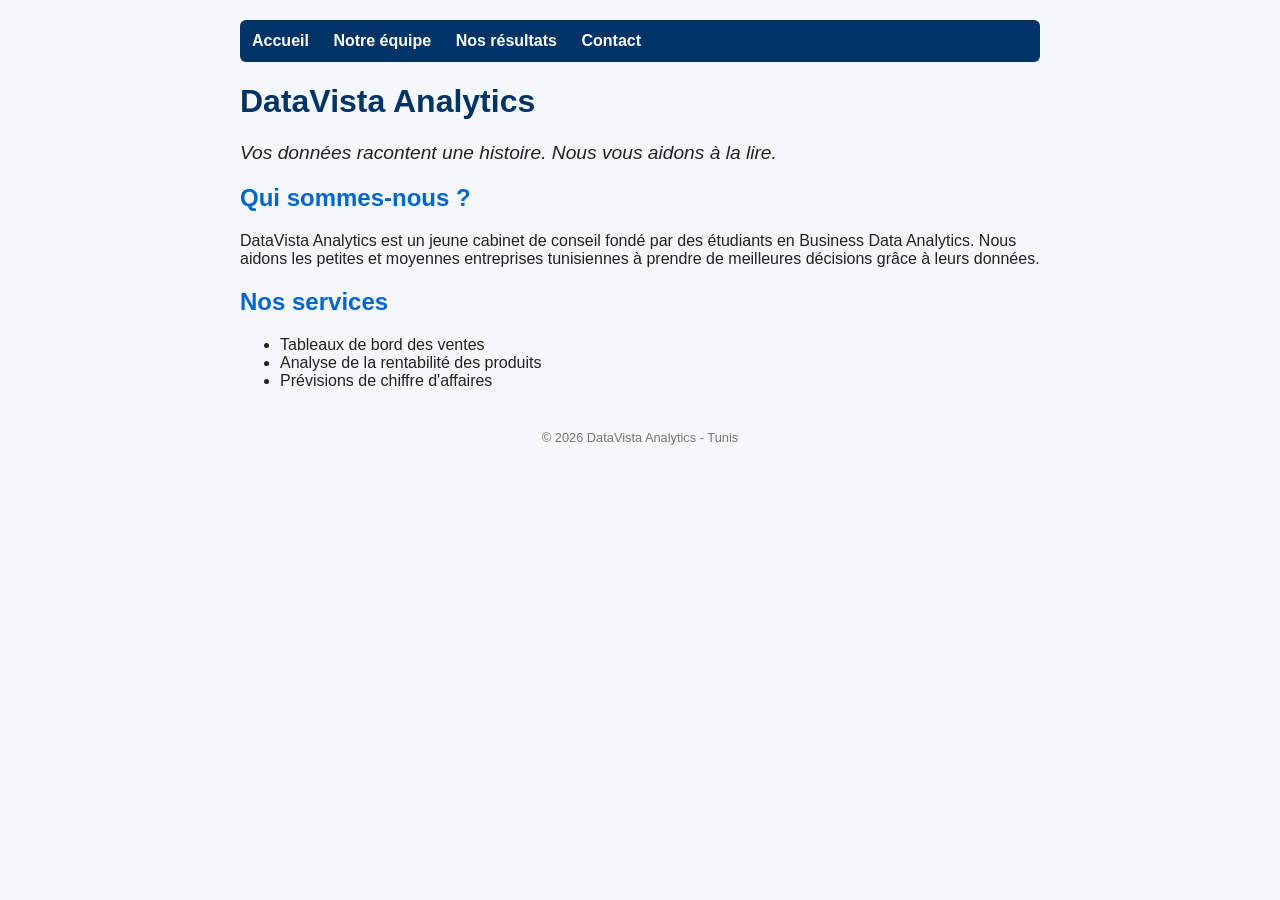
<file: index.html>
<!DOCTYPE html>
<html lang="fr">
  <head>
    <meta charset="UTF-8" />
    <title>DataVista Analytics - Accueil</title>
    <link rel="stylesheet" href="style.css" />
  </head>
  <body>
    <!-- Menu de navigation : un lien par page du site -->
    <nav>
      <a href="index.html">Accueil</a>
      <a href="equipe.html">Notre équipe</a>
      <a href="resultats.html">Nos résultats</a>
      <a href="contact.html">Contact</a>
    </nav>

    <h1>DataVista Analytics</h1>
    <p class="slogan">
      Vos données racontent une histoire. Nous vous aidons à la lire.
    </p>

    <h2>Qui sommes-nous ?</h2>
    <p>
      DataVista Analytics est un jeune cabinet de conseil fondé par des
      étudiants en Business Data Analytics. Nous aidons les petites et moyennes
      entreprises tunisiennes à prendre de meilleures décisions grâce à leurs
      données.
    </p>

    <h2>Nos services</h2>
    <ul>
      <li>Tableaux de bord des ventes</li>
      <li>Analyse de la rentabilité des produits</li>
      <li>Prévisions de chiffre d'affaires</li>
    </ul>

    <footer>
      <p>© 2026 DataVista Analytics - Tunis</p>
    </footer>
  </body>
</html>
</file>
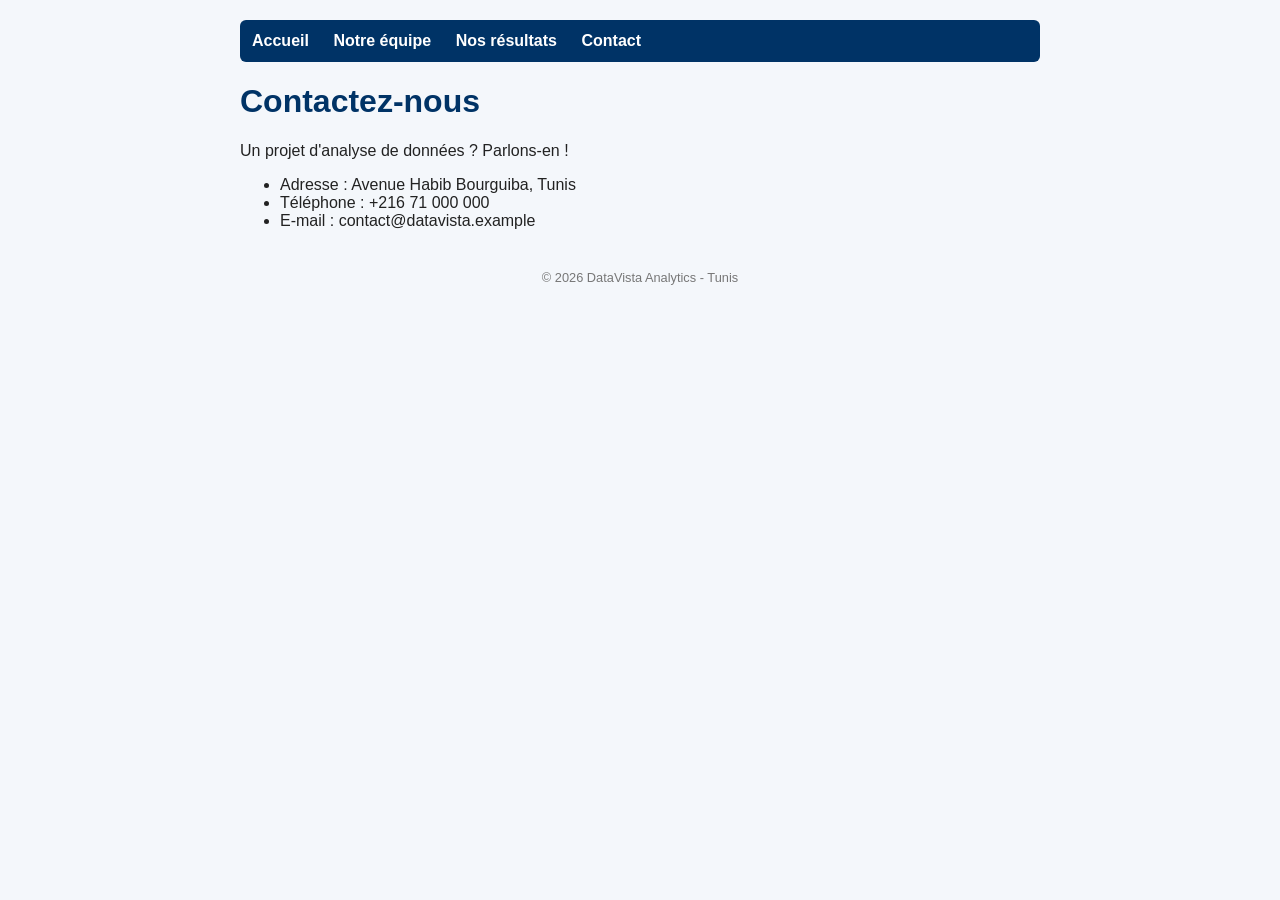
<file: contact.html>
<!DOCTYPE html>
<html lang="fr">
<head>
    <meta charset="UTF-8">
    <title>DataVista Analytics - Contact</title>
    <link rel="stylesheet" href="style.css">
</head>
<body>
    <nav>
        <a href="index.html">Accueil</a>
        <a href="equipe.html">Notre équipe</a>
        <a href="resultats.html">Nos résultats</a>
        <a href="contact.html">Contact</a>
    </nav>

    <h1>Contactez-nous</h1>
    <p>Un projet d'analyse de données ? Parlons-en !</p>

    <ul>
        <li>Adresse : Avenue Habib Bourguiba, Tunis</li>
        <li>Téléphone : +216 71 000 000</li>
        <li>E-mail : contact@datavista.example</li>
    </ul>

    <footer>
        <p>© 2026 DataVista Analytics - Tunis</p>
    </footer>
</body>
</html>
</file>
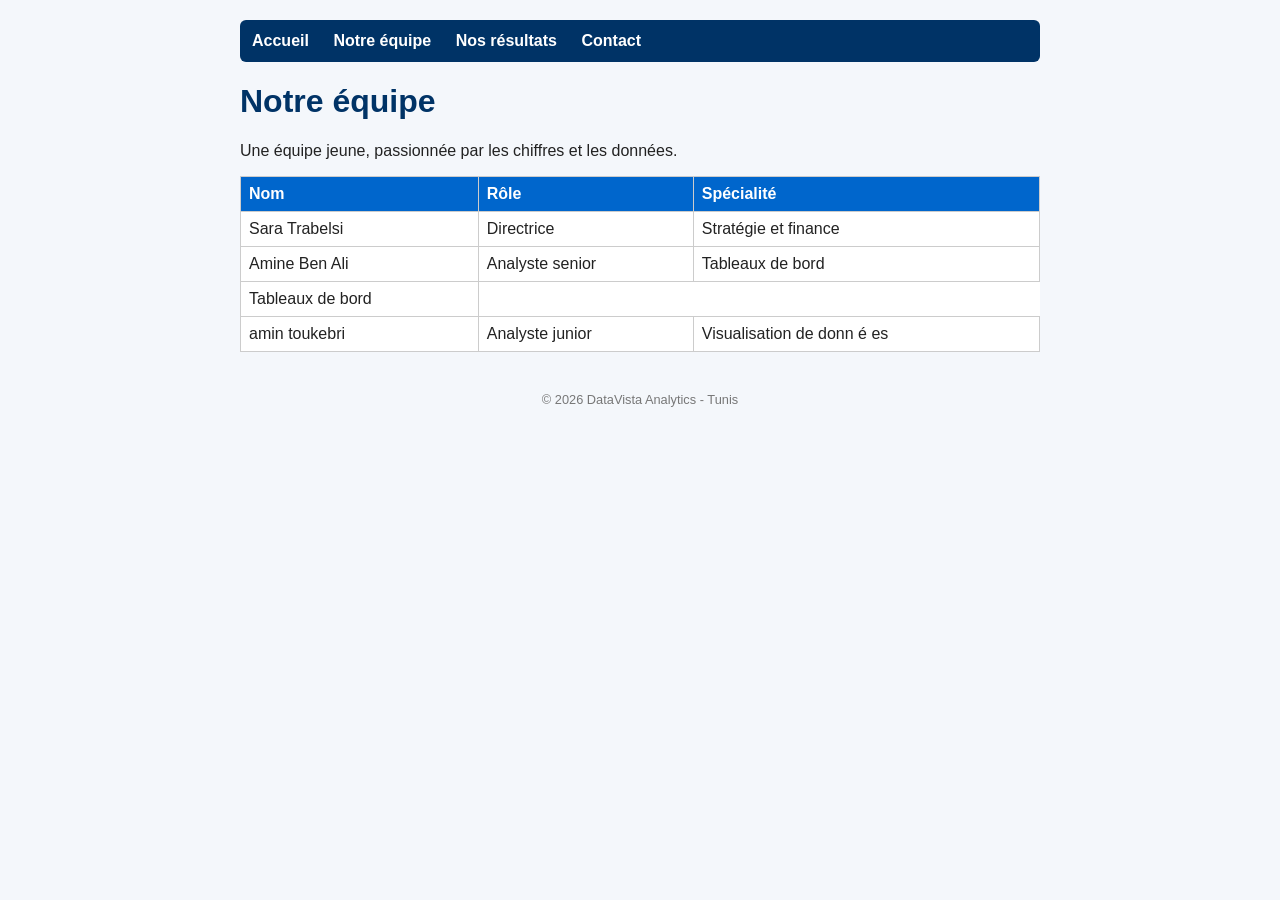
<file: equipe.html>
<!DOCTYPE html>
<html lang="fr">
<head>
    <meta charset="UTF-8">
    <title>DataVista Analytics - Notre équipe</title>
    <link rel="stylesheet" href="style.css">
</head>
<body>
    <nav>
        <a href="index.html">Accueil</a>
        <a href="equipe.html">Notre équipe</a>
        <a href="resultats.html">Nos résultats</a>
        <a href="contact.html">Contact</a>
    </nav>

    <h1>Notre équipe</h1>
    <p>Une équipe jeune, passionnée par les chiffres et les données.</p>

    <!-- Un tableau : <tr> = une ligne, <th> = un titre, <td> = une case -->
    <table>
        <tr>
            <th>Nom</th>
            <th>Rôle</th>
            <th>Spécialité</th>
        </tr>
        <tr>
            <td>Sara Trabelsi</td>
            <td>Directrice</td>
            <td>Stratégie et finance</td>
        </tr>
        <tr>
            <td>Amine Ben Ali</td>
            <td>Analyste senior</td>
            <td>Tableaux de bord</td>
        </tr>
          <td > Tableaux de bord </ td >
    </tr >
   <tr >
          <td > amin toukebri </ td >
          <td > Analyste junior </ td >
        <td > Visualisation de donn é es </ td >
         </tr >
     </table >
    <footer>
        <p>© 2026 DataVista Analytics - Tunis</p>
    </footer>
</body>
</html>
</file>
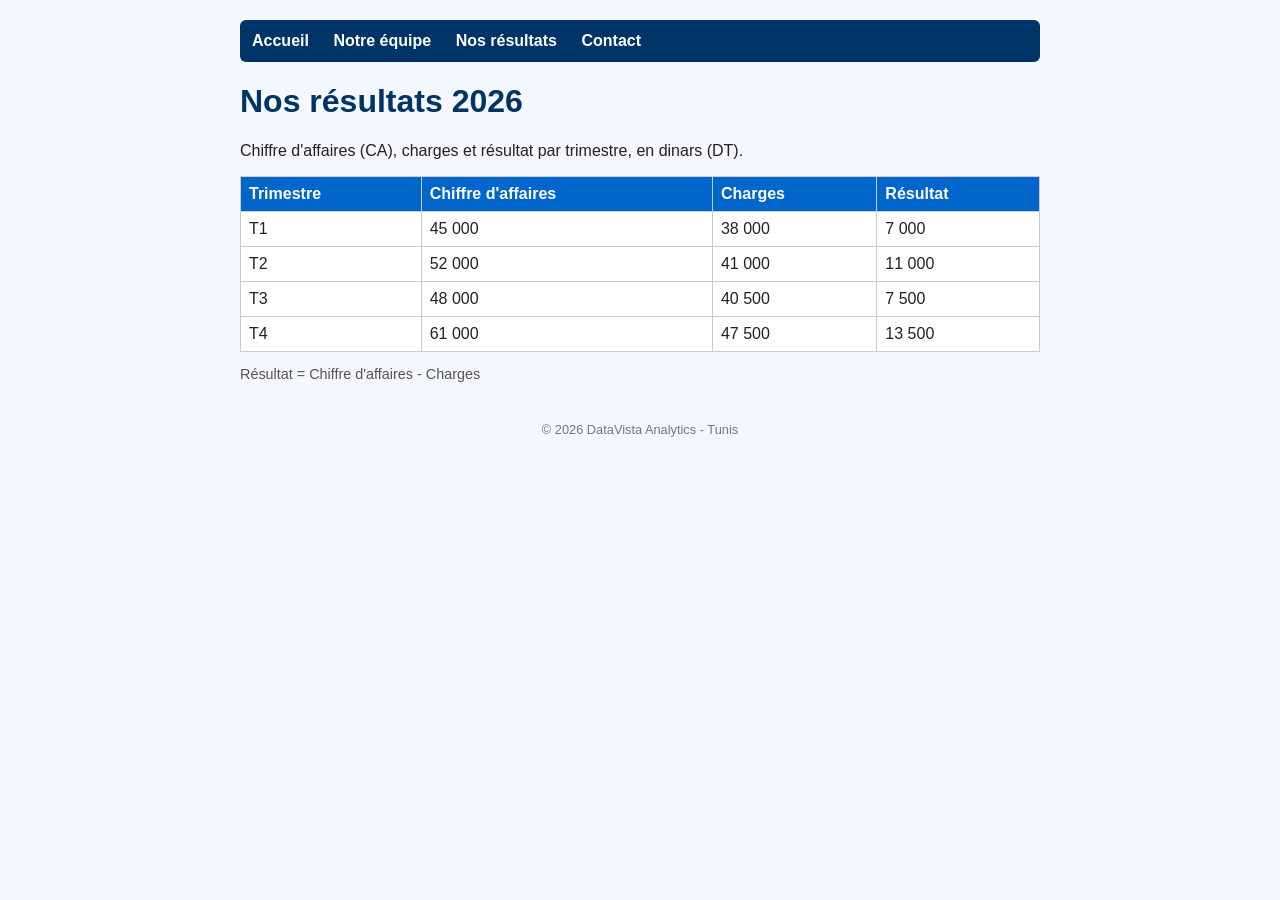
<file: resultats.html>
<!DOCTYPE html>
<html lang="fr">
  <head>
    <meta charset="UTF-8" />
    <title>DataVista Analytics - Nos résultats</title>
    <link rel="stylesheet" href="style.css" />
  </head>
  <body>
    <nav>
      <a href="index.html">Accueil</a>
      <a href="equipe.html">Notre équipe</a>
      <a href="resultats.html">Nos résultats</a>
      <a href="contact.html">Contact</a>
    </nav>

    <h1>Nos résultats 2026</h1>
    <p>
      Chiffre d'affaires (CA), charges et résultat par trimestre, en dinars
      (DT).
    </p>

    <table>
      <tr>
        <th>Trimestre</th>
        <th>Chiffre d'affaires</th>
        <th>Charges</th>
        <th>Résultat</th>
      </tr>
      <tr>
        <td>T1</td>
        <td>45 000</td>
        <td>38 000</td>
        <td>7 000</td>
      </tr>
      <tr>
        <td>T2</td>
        <td>52 000</td>
        <td>41 000</td>
        <td>11 000</td>
      </tr>
      <tr>
        <td>T3</td>
        <td>48 000</td>
        <td>40 500</td>
        <td>7 500</td>
      </tr>
      <tr>
        <td>T4</td>
        <td>61 000</td>
        <td>47 500</td>
        <td>13 500</td>
      </tr>
    </table>
    <p class="note">Résultat = Chiffre d'affaires - Charges</p>

    <footer>
      <p>© 2026 DataVista Analytics - Tunis</p>
    </footer>
  </body>
</html>
</file>
<file: style.css>
/* style.css : la mise en forme (couleurs, polices) de toutes les pages */

body {
    font-family: Arial, sans-serif;
    max-width: 800px;
    margin: 0 auto;
    padding: 20px;
    background-color: #f4f7fb;
    color: #222222;
}

nav {
    background-color: #003366;
    padding: 12px;
    border-radius: 6px;
}

nav a {
    color: white;
    text-decoration: none;
    margin-right: 20px;
    font-weight: bold;
}

h1 {
    color: #003366;
}

h2 {
    color: #0066cc;
}

.slogan {
    font-style: italic;
    font-size: 1.2em;
}

table {
    border-collapse: collapse;
    width: 100%;
    background-color: white;
}

th, td {
    border: 1px solid #cccccc;
    padding: 8px;
    text-align: left;
}

th {
    background-color: #0066cc;
    color: white;
}

.note {
    font-size: 0.9em;
    color: #555555;
}

footer {
    margin-top: 40px;
    font-size: 0.8em;
    color: #777777;
    text-align: center;
}
</file>
